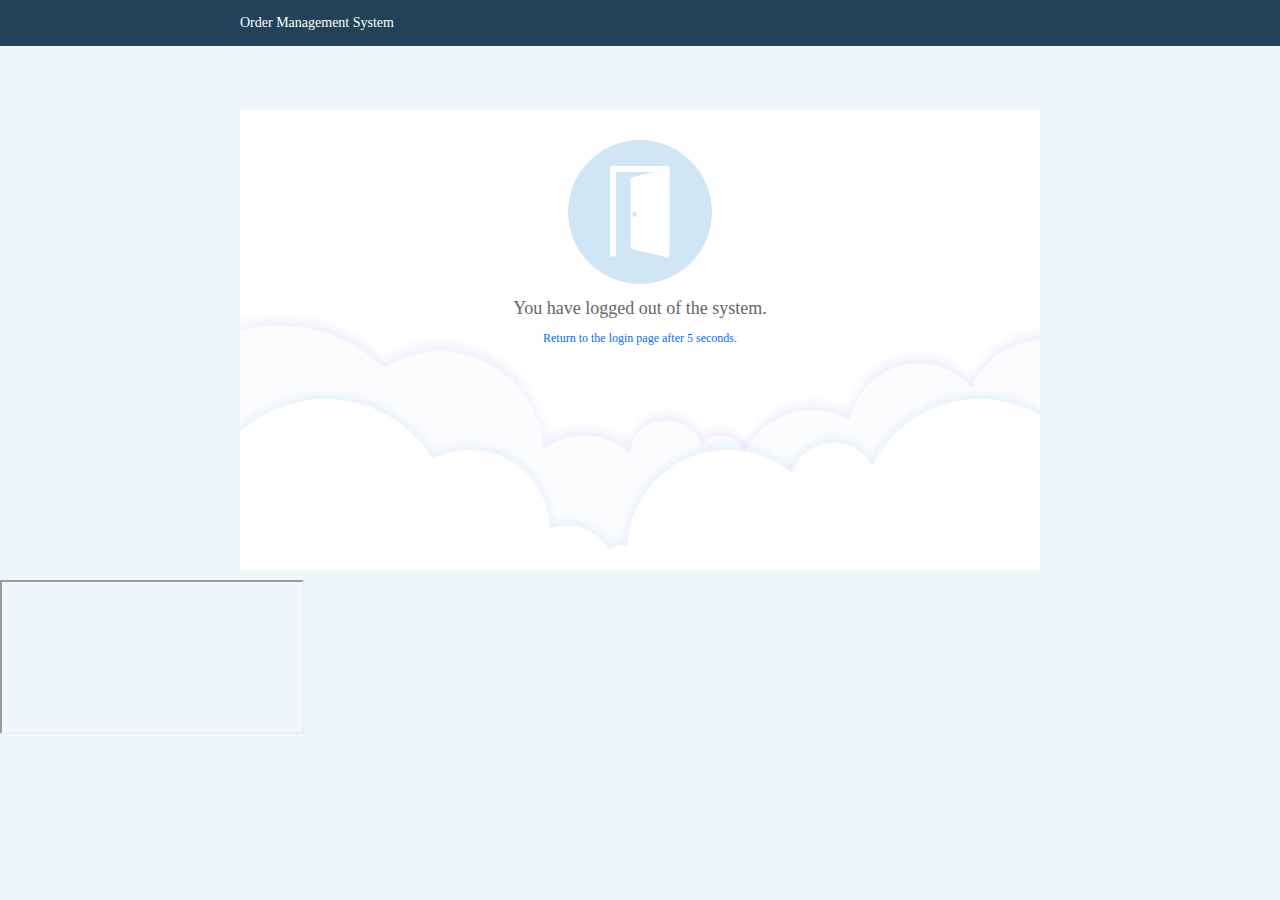
<file: xm/contr/src/main/resources/templates/logout.html>
<!DOCTYPE html>
<html>
<head>
    <meta charset="utf-8">
    <title th:text="#{oms.system.name}"></title>
    <meta name="renderer" content="webkit">
	<meta http-equiv="X-UA-Compatible" content="IE=edge,chrome=1">
	<meta name="viewport" content="width=device-width, initial-scale=1.0, minimum-scale=1.0, maximum-scale=1.0, user-scalable=0">
	<link rel="shortcut icon" type="image/x-icon" href="../static/favicon.ico">
    <style type="text/css">
    	html,body{
    		height: 100%;
    		background-color: #F0F7FA;
    		padding: 0;
    		margin: 0;
    		font-family: PingFang SC;
    	}
    	header{
    		height: 46px;
    		box-sizing: border-box;
    		background: #214259;
    	}
    	.oms-title{
    		font-size: 14px;
    		font-family: PingFang SC;
    		color: #FFFFFF;
    		width: 56%;
    		height: 100%;
    		line-height: 46px;
    		min-width: 800px;
    		margin: 0 auto;
    	}
    	.body-content{
    		width: 100%;
    		position: relative;
    	}
    	.bc-box{
    		width: 56%;
    		min-width: 800px;
    		height: 60%;
    		max-height: 600px;
    		min-height: 460px;
    		margin-top: 20%;
		    margin: 5% auto 10px;
		    background:  #FFFFFF url(../static/style/res/logout-bg.png) no-repeat;
		    background-size: 101%;
		    background-position: center bottom;
		    border-radius: 2px;
    	}
    	.bg-img{
    		width: 100%;
    	}
    	.img-box{
    		width: 100%;
    		text-align: center;
    		padding-top: 30px;
    	}
    	.tip-img{
    		width: 144px;
    		height: 144px;
    	}
    	.tip-text{
    		text-align: center;
    		color: #666666;
    		font-size: 18px;
    		font-family: PingFang SC;
    		line-height: 40px;
    	}
    	.link-box{
    		text-align: center;
    	}
    	.link-box > a{
    		color: #0070FF;
    		font-size: 12px;
    		font-family: PingFang SC;
    	}
    </style>
</head>
<body>
	<header>
		<div class="oms-title">Order Management System</div>
	</header>
	<div class="body-content">
		<div class="bc-box">
			<div class="img-box">
				<img class="tip-img" src="../static/style/res/logout-icon.png" />
			</div>
			<div class="tip-text">You have logged out of the system.</div>
			<div class="link-box">
				<a th:href="${systemDomain}" id="loginLink">Return to the login page after <span id="countDown">5</span> seconds.</a>
			</div>
		</div>
	</div>
	<script type="text/javascript">
		var countDown = 5;
		var timer = null;
		timer = setInterval(function (){
			if(countDown<1){
				clearInterval(timer);
				window.location.href = document.getElementById('loginLink').getAttribute('href');
				return;
			}
			countDown--;
			document.getElementById('countDown').innerText = countDown;
		},1000);
	</script>
	<iframe th:border="0px" th:height="0px" th:width="0px" th:src="${topage}"/>
</body>
</html>
</file>
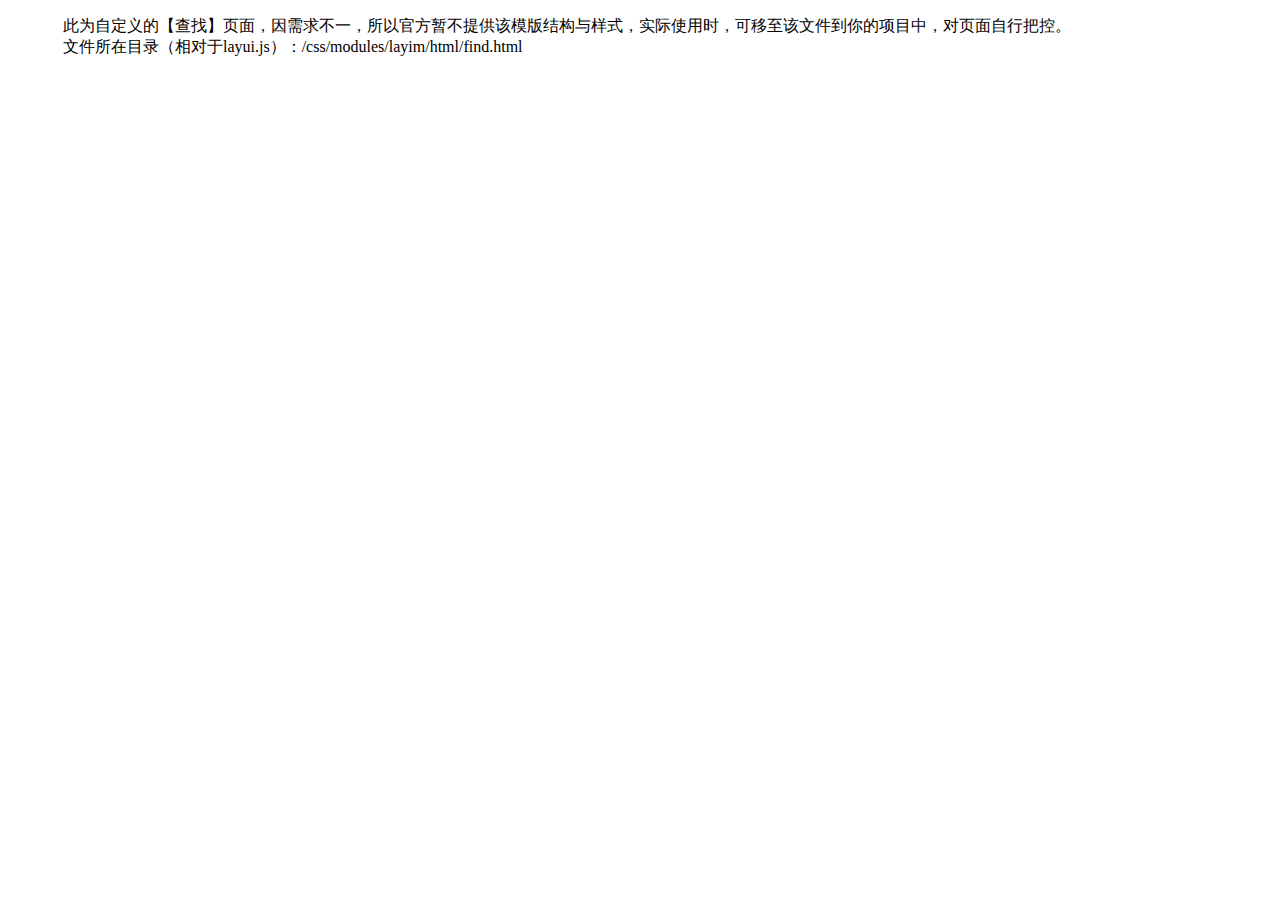
<file: xm/contr/src/main/resources/static/layui/css/modules/layim/html/find.html>
<!DOCTYPE html>
<html>
<head>
<meta charset="utf-8">
<meta name="viewport" content="width=device-width, initial-scale=1, maximum-scale=1">
<title>发现</title>

<link rel="stylesheet" href="http://local.res.layui.com/layui/src/css/layui.css">
<style>

</style>
</head>
<body>

<div style="margin: 15px;">
  <blockquote class="layui-elem-quote">此为自定义的【查找】页面，因需求不一，所以官方暂不提供该模版结构与样式，实际使用时，可移至该文件到你的项目中，对页面自行把控。
  <br>文件所在目录（相对于layui.js）：/css/modules/layim/html/find.html</blockquote>
</div>



<script src="http://local.res.layui.com/layui/src/layui.js"></script>
<script>
layui.use(['layim', 'laypage'], function(){
  var layim = layui.layim
  ,layer = layui.layer
  ,laytpl = layui.laytpl
  ,$ = layui.jquery
  ,laypage = layui.laypage;
  
  //一些添加好友请求之类的交互参见文档
  
});
</script>
</body>
</html>
</file>
